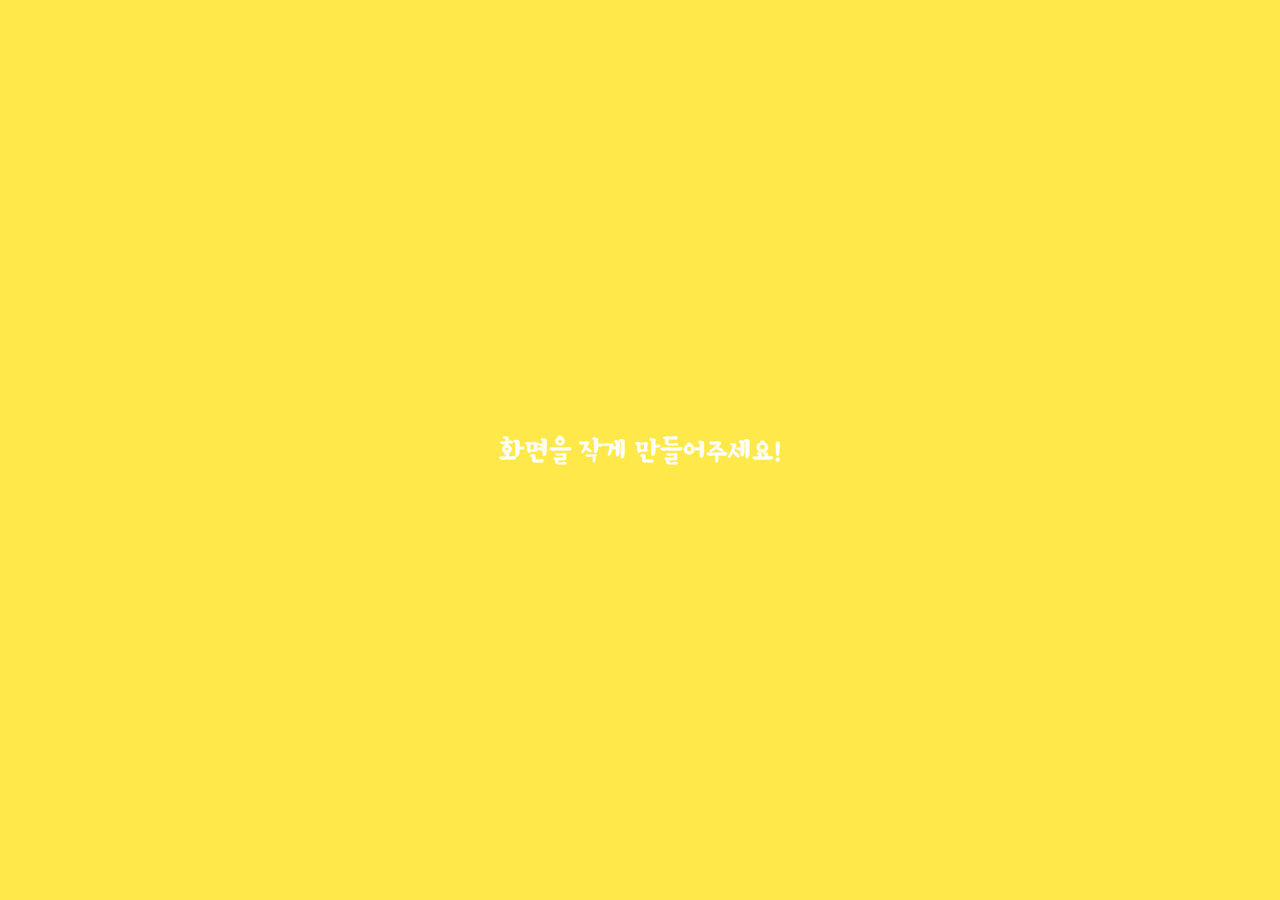
<file: index.html>
<!DOCTYPE html>
<html lang="en">
<head>
  <meta charset="UTF-8">
  <meta name="viewport" content="width=device-width, initial-scale=1.0">
  <meta http-equiv="X-UA-Compatible" content="ie=edge">
  <link rel="stylesheet" href="https://maxcdn.bootstrapcdn.com/font-awesome/4.7.0/css/font-awesome.min.css">
  <title>Friends!</title>
  <link rel="stylesheet" href="css/style.css">
</head>
<body>
  <header class="top-header">
    <div class="header__top">
      <div class="header__column">
        <i class="fa fa-fighter-jet"></i>
        <i class="fa fa-wifi"></i>
      </div>
      <div class="header__column">
        <span class="header__time">18:38</span>
      </div>
      <div class="header__column">
        <i class="fa fa-moon-o"></i>
        <i class="fa fa-bluetooth-b"></i>
        <span class="header__battery">66% <i class="fa fa-battery-full"></i></span>
      </div>
    </div>
    <div class="header__bottom">
      <div class="header__column">
        <span class="header__text">편집</span>
      </div>
      <div class="header__column">
        <span class="header__text">친구 <span class="header__number">1</span></span>
      </div>
      <div class="header__column">
        <i class="fa fa-cog fa-lg"></i>
      </div>
    </div>
  </header>
  <main class="friends">
    <div class="search-bar">
      <i class="fa fa-search"></i>
      <input type="text" placeholder="친구를 찾고, 대화하고, 추가하세요">
    </div>
    <section class="friends__section">
      <header class="friends__section-header">
        <h6 class="friends__section-title">내 프로필</h6>
      </header>
      <div class="friends__section-rows">
        <div class="friends__section-row">
            <img src="images/avatar.jpg" alt="">
            <a href="profile.html" class="fiends__section-name">
              김근희
            </a>
        </div>

      </div>
    </section>
    <section class="friends__section">
      <header class="friends__section-header">
        <h6 class="friends__section-title">친구</h6>
      </header>
      <div class="friends__section-rows">
        <div class="friends__section-row with-tagline">
          <div class="friends__section-column">
              <img src="images/norm_avatar.jpg" alt="">
              <span class="friends__section-name">놂 TALK</span>
          </div>
          <span class="friends__section-tagline">
            @대국민프로젝트_놂 IT를 넘어
          </span>
        </div>
      </div>
    </section>
  </main>
  <nav class="tab-bar">
    <a href="index.html" class="tab-bar__tab tab-bar__tab--selected">
      <i class="fa fa-user"></i>
      <span class="tab-bar__title">친구</span>
    </a>
    <a href="chats.html" class="tab-bar__tab">
      <i class="fa fa-comment"></i>
      <span class="tab-bar__title">채팅</span>
    </a>
    <a href="find.html" class="tab-bar__tab">
      <i class="fa fa-search"></i>
      <span class="tab-bar__title">찾기</span>
    </a>
    <a href="more.html" class="tab-bar__tab">
      <i class="fa fa-ellipsis-h"></i>
      <span class="tab-bar__title">더 보기</span>
    </a>
  </nav>
  <div class="bigScreenText">
    <span>화면을 작게 만들어주세요!</span>
  </div>
</body>
</html>
</file>
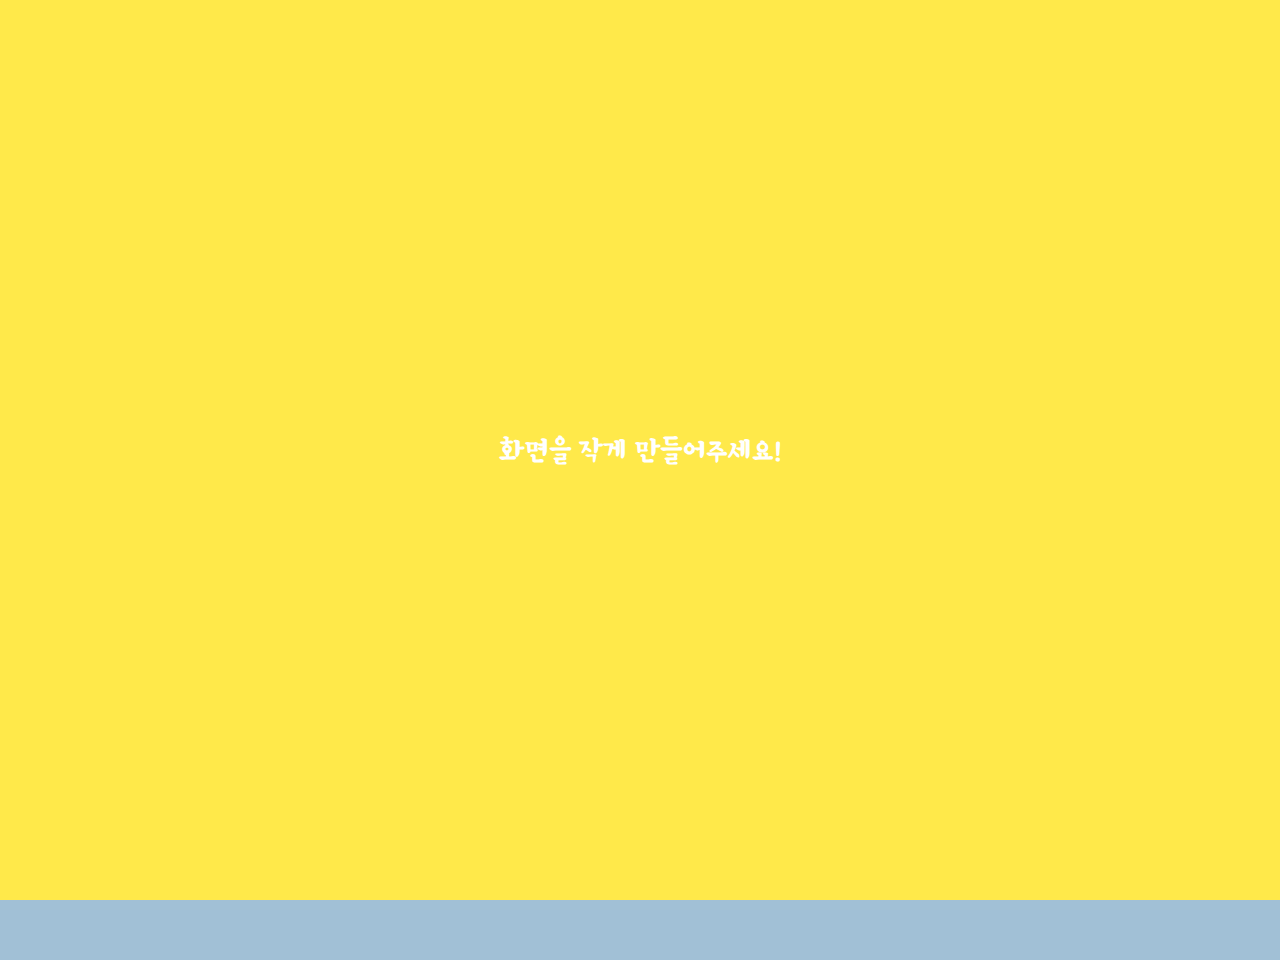
<file: chat.html>
<!DOCTYPE html>
<html lang="en">
<head>
  <meta charset="UTF-8">
  <meta name="viewport" content="width=device-width, initial-scale=1.0">
  <meta http-equiv="X-UA-Compatible" content="ie=edge">
  <link rel="stylesheet" href="https://maxcdn.bootstrapcdn.com/font-awesome/4.7.0/css/font-awesome.min.css">
  <title>Chat</title>
  <link rel="stylesheet" href="css/style.css">
</head>
<body class="body-chat">
  <header class="top-header chat-header">
    <div class="header__top">
      <div class="header__column">
        <i class="fa fa-fighter-jet"></i>
        <i class="fa fa-wifi"></i>
      </div>
      <div class="header__column">
        <span class="header__time">18:38</span>
      </div>
      <div class="header__column">
        <i class="fa fa-moon-o"></i>
        <i class="fa fa-bluetooth-b"></i>
        <span class="header__battery">66% <i class="fa fa-battery-full"></i></span>
      </div>
    </div>
    <div class="header__bottom">
      <div class="header__column">
        <a href="chats.html">
          <i class="fa fa-chevron-left fa-lg"></i>
        </a>
      </div>
      <div class="header__column">
        <span class="header__text">놂Talk</span>
      </div>
      <div class="header__column">
        <i class="fa fa-search"></i>
        <i class="fa fa-bars"></i>
      </div>
    </div>
  </header>
  <main class="chat">
    <div class="date-divider">
      <span class="date-divider__text">7. 2. 월</span>
    </div>
    <div class="chat__message chat__message-from-me">
      <span class="chat__message-time">08:40</span>
      <span class="chat__message-body">
        학교로 교육 다녀올께요!
      </span>
    </div>
    <div class="chat__message chat__message--to-me">
      <img src="images/norm_avatar.jpg" class="chat__message-avatar">
      <div class="chat__message-center">
        <h3 class="chat__message-username">놂Talk</h3>
        <span class="chat__message-body">
          그럼 오늘 저희 쉬는 날인가요? 하하하!
        </span>
      </div>
      <span class="chat__message-time">08:54</span>
    </div>
    <div class="chat__message chat__message-from-me">
      <span class="chat__message-time">08:55</span>
      <span class="chat__message-body">
        기분탓인가, 어디서 재미있는 소리가 들리네요?
      </span>
    </div>
    <div class="chat__message chat__message-from-me">
      <span class="chat__message-time">08:56</span>
      <span class="chat__message-body">
        뭔가 들어선 안되는 소리를 들은것 같은데
      </span>
    </div>
    <div class="chat__message chat__message--to-me">
      <img src="images/norm_avatar.jpg" class="chat__message-avatar">
      <div class="chat__message-center">
        <h3 class="chat__message-username">놂Talk</h3>
        <span class="chat__message-body">
          하하하, 기분 탓일 거에요......
        </span>
      </div>
      <span class="chat__message-time">09:01</span>
    </div>
  </main>
  <div class="type-message">
    <i class="fa fa-plus fa-lg"></i>
    <div class="type-message__input">
      <input type="text">
      <i class="fa fa-smile-o fa-lg"></i>
      <span class="record-message">
        <i class="fa fa-microphone fa-lg"></i>
      </span>
    </div>
  </div>
  <div class="bigScreenText">
    <span>화면을 작게 만들어주세요!</span>
  </div>
</body>
</html>
</file>
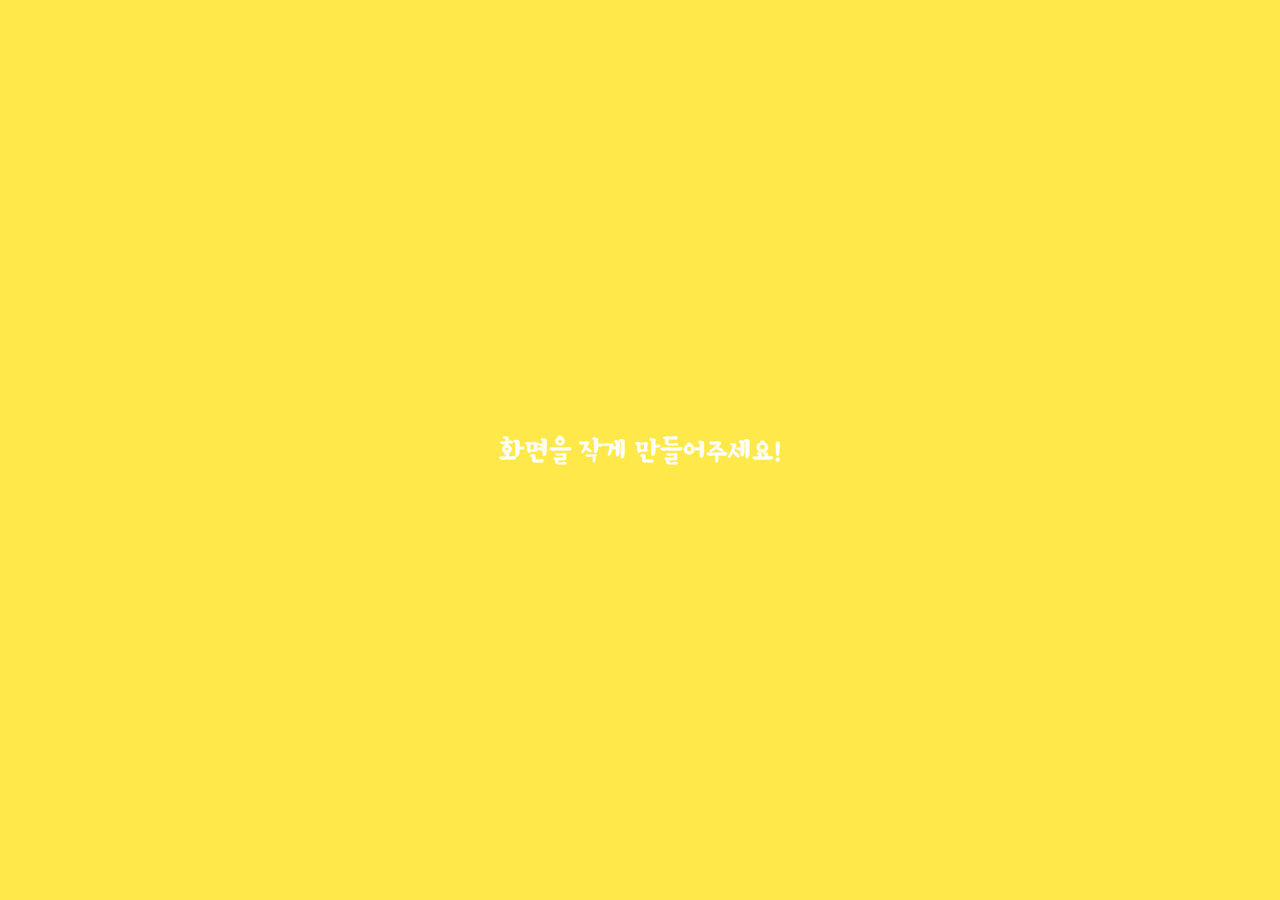
<file: chats.html>
<!DOCTYPE html>
<html lang="en">
<head>
  <meta charset="UTF-8">
  <meta name="viewport" content="width=device-width, initial-scale=1.0">
  <meta http-equiv="X-UA-Compatible" content="ie=edge">
  <link rel="stylesheet" href="https://maxcdn.bootstrapcdn.com/font-awesome/4.7.0/css/font-awesome.min.css">
  <title>Chats</title>
  <link rel="stylesheet" href="css/style.css">
</head>
<body>
  <header class="top-header">
    <div class="header__top">
      <div class="header__column">
        <i class="fa fa-fighter-jet"></i>
        <i class="fa fa-wifi"></i>
      </div>
      <div class="header__column">
        <span class="header__time">18:38</span>
      </div>
      <div class="header__column">
        <i class="fa fa-moon-o"></i>
        <i class="fa fa-bluetooth-b"></i>
        <span class="header__battery">66% <i class="fa fa-battery-full"></i></span>
      </div>
    </div>
    <div class="header__bottom">
      <div class="header__column">
        <span class="header__text">편집</span>
      </div>
      <div class="header__column">
        <span class="header__text">채팅 <i class="fa fa-caret-down"></i></span>
      </div>
      <div class="header__column">

      </div>
    </div>
  </header>
  <main class="chats">
    <div class="search-bar">
      <i class="fa fa-search"></i>
      <input type="text" placeholder="친구를 찾고, 대화하고, 추가하세요">
    </div>
    <ul class="chats__list">
      <li class="chats__chat">
        <a href="chat.html">
          <div class="chat__content">
            <img src="images/norm_avatar.jpg">
            <div class="chat__preview">
              <h3 class="chat__user">놂Talk</h3>
              <span class="chat__last-message">하하하, 기분 탓일 거에요......</span>
            </div>
          </div>
          <span class="chat__date-time">
            09:01
          </span>
        </a>
      </li>

      <li class="chats__chat">
        <a href="chat.html">
          <div class="chat__content">
            <img src="images/kakao_talk_icon.jpg">
            <div class="chat__preview">
              <h3 class="chat__user">카카오톡</h3>
              <span class="chat__last-message">PC에서 카카오톡에 접속하였습니다</span>
            </div>
          </div>
          <span class="chat__date-time">
            Jul 29
          </span>
        </a>
      </li>
    </ul>
    <div class="chat-btn">
      <i class="fa fa-comment"></i>
    </div>
  </main>
  <nav class="tab-bar">
    <a href="index.html" class="tab-bar__tab">
      <i class="fa fa-user"></i>
      <span class="tab-bar__title">친구</span>
    </a>
    <a href="chats.html" class="tab-bar__tab tab-bar__tab--selected">
      <i class="fa fa-comment"></i>
      <span class="tab-bar__title">채팅</span>
    </a>
    <a href="find.html" class="tab-bar__tab">
      <i class="fa fa-search"></i>
      <span class="tab-bar__title">찾기</span>
    </a>
    <a href="more.html" class="tab-bar__tab">
      <i class="fa fa-ellipsis-h"></i>
      <span class="tab-bar__title">더 보기</span>
    </a>
  </nav>
  <div class="bigScreenText">
    <span>화면을 작게 만들어주세요!</span>
  </div>
</body>
</html>
</file>
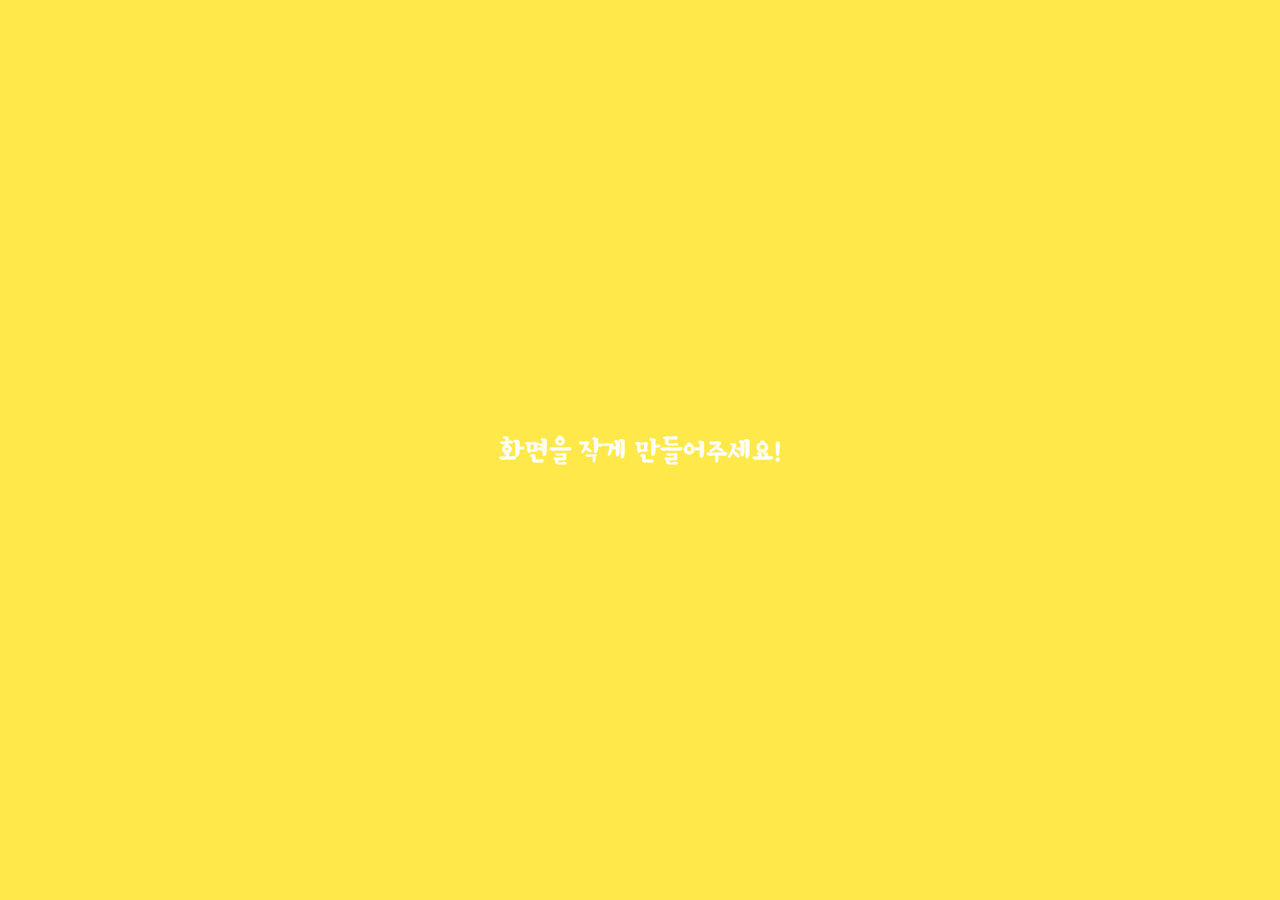
<file: find.html>
<!DOCTYPE html>
<html lang="en">
<head>
  <meta charset="UTF-8">
  <meta name="viewport" content="width=device-width, initial-scale=1.0">
  <meta http-equiv="X-UA-Compatible" content="ie=edge">
  <link rel="stylesheet" href="https://maxcdn.bootstrapcdn.com/font-awesome/4.7.0/css/font-awesome.min.css">
  <title>Find</title>
  <link rel="stylesheet" href="css/style.css">
</head>
<body>
  <header class="top-header">
    <div class="header__top">
      <div class="header__column">
        <i class="fa fa-fighter-jet"></i>
        <i class="fa fa-wifi"></i>
      </div>
      <div class="header__column">
        <span class="header__time">18:38</span>
      </div>
      <div class="header__column">
        <i class="fa fa-moon-o"></i>
        <i class="fa fa-bluetooth-b"></i>
        <span class="header__battery">66% <i class="fa fa-battery-full"></i></span>
      </div>
    </div>
    <div class="header__bottom">
      <div class="header__column">
        <span class="header__text">편집</span>
      </div>
      <div class="header__column">
        <span class="header__text">찾기 </span>
      </div>
      <div class="header__column">

      </div>
    </div>
  </header>
  <main class="find">
    <section class="find__options">
      <div class="find__option">
        <i class="fa fa-address-book fa-lg"></i>
        <span class="find__option-title">찾기</span>
      </div>
      <div class="find__option">
        <i class="fa fa-qrcode fa-lg"></i>
        <span class="find__option-title">QR Code</span>
      </div>
      <div class="find__option">
        <i class="fa fa-mobile fa-lg"></i>
        <span class="find__option-title">흔들기</span>
      </div>
      <div class="find__option">
        <i class="fa fa-envelope-o fa-lg"></i>
        <span class="find__option-title">친구 초대하기</span>
      </div>
    </section>
    <section class="find__recommended">
      <header>
        <h6 class="recommended__title">추천 친구</h6>
      </header>
      <div class="recommended__none">
        <span class="recommended__text">새로운 친구를 찾아보세요</span>
      </div>
    </section>
  </main>
  <nav class="tab-bar">
    <a href="index.html" class="tab-bar__tab">
      <i class="fa fa-user"></i>
      <span class="tab-bar__title">친구</span>
    </a>
    <a href="chats.html" class="tab-bar__tab">
      <i class="fa fa-comment"></i>
      <span class="tab-bar__title">채팅</span>
    </a>
    <a href="find.html" class="tab-bar__tab tab-bar__tab--selected">
      <i class="fa fa-search"></i>
      <span class="tab-bar__title">찾기</span>
    </a>
    <a href="more.html" class="tab-bar__tab">
      <i class="fa fa-ellipsis-h"></i>
      <span class="tab-bar__title">더 보기</span>
    </a>
  </nav>
  <div class="bigScreenText">
    <span>화면을 작게 만들어주세요!</span>
  </div>
</body>
</html>
</file>
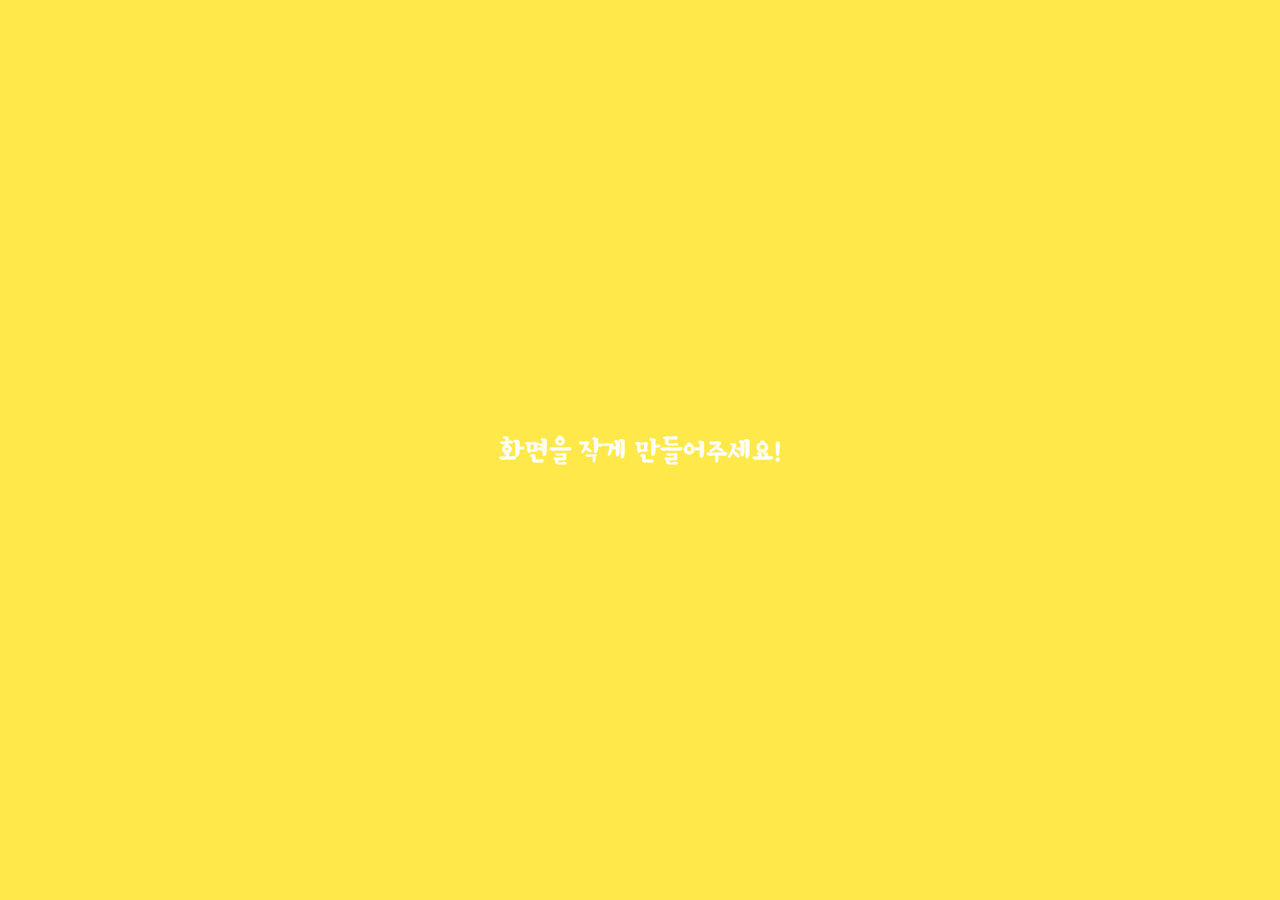
<file: more.html>
<!DOCTYPE html>
<html lang="en">
<head>
  <meta charset="UTF-8">
  <meta name="viewport" content="width=device-width, initial-scale=1.0">
  <meta http-equiv="X-UA-Compatible" content="ie=edge">
  <link rel="stylesheet" href="https://maxcdn.bootstrapcdn.com/font-awesome/4.7.0/css/font-awesome.min.css">
  <title>More</title>
  <link rel="stylesheet" href="css/style.css">
</head>
<body>
  <header class="top-header">
    <div class="header__top">
      <div class="header__column">
        <i class="fa fa-fighter-jet"></i>
        <i class="fa fa-wifi"></i>
      </div>
      <div class="header__column">
        <span class="header__time">18:38</span>
      </div>
      <div class="header__column">
        <i class="fa fa-moon-o"></i>
        <i class="fa fa-bluetooth-b"></i>
        <span class="header__battery">66% <i class="fa fa-battery-full"></i></span>
      </div>
    </div>
    <div class="header__bottom">
      <div class="header__column">

      </div>
      <div class="header__column">
        <span class="header__text">더 보기</span>
      </div>
      <div class="header__column">
        <i class="fa fa-cog fa-lg"></i>
      </div>
    </div>
  </header>
  <main class="more">
    <header class="more__header">
      <div class="more-header__column">
        <img src="images/avatar.jpg" alt="">
        <div class="more-header__info">
          <h3 class="more-header__title">
            김근희
          </h3>
          <span class="more-header__subtitle">
            guh9876@gmail.com
          </span>
        </div>
      </div>
      <i class="fa fa-comment-o fa-2x"></i>
    </header>
    <section class="more__options">
      <div class="more__option">
          <i class="fa fa-smile-o fa-2x"></i>
          <span class="more__option-title">이모티콘</span>
      </div>
      <div class="more__option">
          <i class="fa fa-paint-brush fa-2x"></i>
          <span class="more__option-title">테마</span>
      </div>
      <div class="more__option">
          <i class="fa fa-hand-peace-o fa-2x"></i>
          <span class="more__option-title">플러스 친구</span>
      </div>
      <div class="more__option">
          <i class="fa fa-user-circle-o fa-2x"></i>
          <span class="more__option-title">내 계정</span>
      </div>
    </section>
    <section class="more__plus-friends">
      <header class="plus-friends__header">
        <h2 class="plus-friends__title">플러스 친구</h2>
        <span class="plus-friends__learn-more">
          <i class="fa fa-info-circle"></i>
          더 보기
        </span>
      </header>
      <div class="plus-friends__items">
        <div class="plus-friends__item">
            <i class="fa fa-cutlery"></i>
            <span class="plus-friends__item-title">주문</span>
        </div>
        <div class="plus-friends__item">
            <i class="fa fa-home"></i>
            <span class="plus-friends__item-title">상점</span>
        </div>
        <div class="plus-friends__item">
            <i class="fa fa-television"></i>
            <span class="plus-friends__item-title">TV 채널/라디오</span>
        </div>
        <div class="plus-friends__item">
            <i class="fa fa-pencil"></i>
            <span class="plus-friends__item-title">창작</span>
        </div>
        <div class="plus-friends__item">
            <i class="fa fa-graduation-cap"></i>
            <span class="plus-friends__item-title">교육</span>
        </div>
        <div class="plus-friends__item">
            <i class="fa fa-university"></i>
            <span class="plus-friends__item-title">정치/사회</span>
        </div>
        <div class="plus-friends__item">
            <i class="fa fa-krw"></i>
            <span class="plus-friends__item-title">자산관리</span>
        </div>
        <div class="plus-friends__item">
            <i class="fa fa-video-camera"></i>
            <span class="plus-friends__item-title">영화/음악</span>
        </div>
      </div>
    </section>
    <section class="more__links">
      <div class="more__option">
          <img src="images/kakaoStory.png" alt="" class="more__options-image">
          <span class="more__options-title">카카오스토리</span>
      </div>
      <div class="more__option">
          <img src="images/path.png" alt="" class="more__options-image">
          <span class="more__options-title">Path</span>
      </div>
      <div class="more__option">
          <img src="images/kakaoFriends.png" alt="" class="more__options-image">
          <span class="more__options-title">카카오프렌즈</span>
      </div>
    </section>
  </main>
  <nav class="tab-bar">
    <a href="index.html" class="tab-bar__tab tab-bar__tab--selected">
      <i class="fa fa-user"></i>
      <span class="tab-bar__title">친구</span>
    </a>
    <a href="chats.html" class="tab-bar__tab">
      <i class="fa fa-comment"></i>
      <span class="tab-bar__title">채팅</span>
    </a>
    <a href="find.html" class="tab-bar__tab">
      <i class="fa fa-search"></i>
      <span class="tab-bar__title">찾기</span>
    </a>
    <a href="more.html" class="tab-bar__tab">
      <i class="fa fa-ellipsis-h"></i>
      <span class="tab-bar__title">더 보기</span>
    </a>
  </nav>
  <div class="bigScreenText">
    <span>화면을 작게 만들어주세요!</span>
  </div>
</body>
</html>
</file>
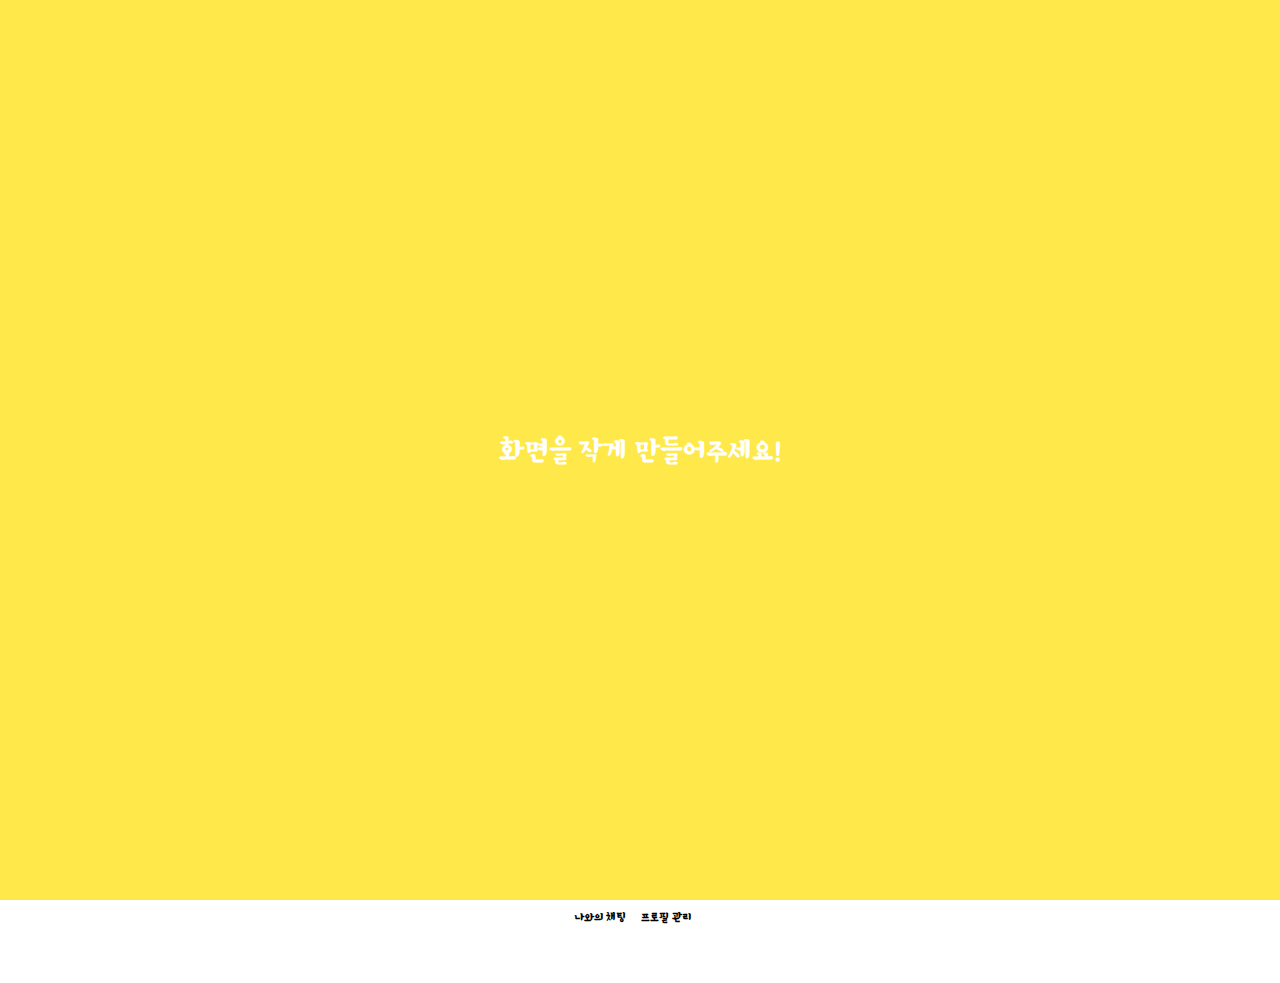
<file: profile.html>
<!DOCTYPE html>
<html lang="en">
<head>
  <meta charset="UTF-8">
  <meta name="viewport" content="width=device-width, initial-scale=1.0">
  <meta http-equiv="X-UA-Compatible" content="ie=edge">
  <link rel="stylesheet" href="https://maxcdn.bootstrapcdn.com/font-awesome/4.7.0/css/font-awesome.min.css">
  <title>Profile</title>
  <link rel="stylesheet" href="css/style.css">
</head>
<body>
  <header class="top-header top-header--transparent">
    <div class="header__top">
      <div class="header__column">
        <i class="fa fa-fighter-jet"></i>
        <i class="fa fa-wifi"></i>
      </div>
      <div class="header__column">
        <span class="header__time">18:38</span>
      </div>
      <div class="header__column">
        <i class="fa fa-moon-o"></i>
        <i class="fa fa-bluetooth-b"></i>
        <span class="header__battery">66% <i class="fa fa-battery-full"></i></span>
      </div>
    </div>
    <div class="header__bottom">
      <div class="header__column">
        <a href="index.html">
          <i class="fa fa-times fa-lg"></i>
        </a>
      </div>
      <div class="header__column">

      </div>
      <div class="header__column">
        <i class="fa fa-user fa-lg"></i>
      </div>
    </div>
  </header>
  <main class="profile">
    <header class="profile__header">
      <div class="profile__header-container">
        <img src="images/avatar.jpg" alt="">
        <h3 class="profile__header-title">김근희</h3>
      </div>
    </header>
    <div class="profile__container">
      <input type="text" placeholder="guh9876@gmail.com">
      <div class="profile__actions">
        <div class="profile__action">
          <span class="profile__action-circle">
              <i class="fa fa-comment fa-lg"></i>
          </span>
          <span class="profile__action-title">나와의 채팅</span>
        </div>
        <div class="profile__action">
          <span class="profile__action-circle">
              <i class="fa fa-pencil fa-lg"></i>
          </span>
          <span class="profile__action-title">프로필 관리</span>
        </div>
      </div>
    </div>
  </main>
  <div class="bigScreenText">
    <span>화면을 작게 만들어주세요!</span>
  </div>
</body>
</html>
</file>
<file: css/style.css>
@import url("https://fonts.googleapis.com/css?family=Stylish&subset=korean");
@import "reset.css";
@import "globals.css";
@import "header.css";
@import "navigation.css";
@import "search-bar.css";
@import "friends.css";
@import "chats.css";
@import "find.css";
@import "more.css";
@import "profile.css";
@import "chat.css";
@import "bigScreen.css";
@import "mobile.css";
</file>
